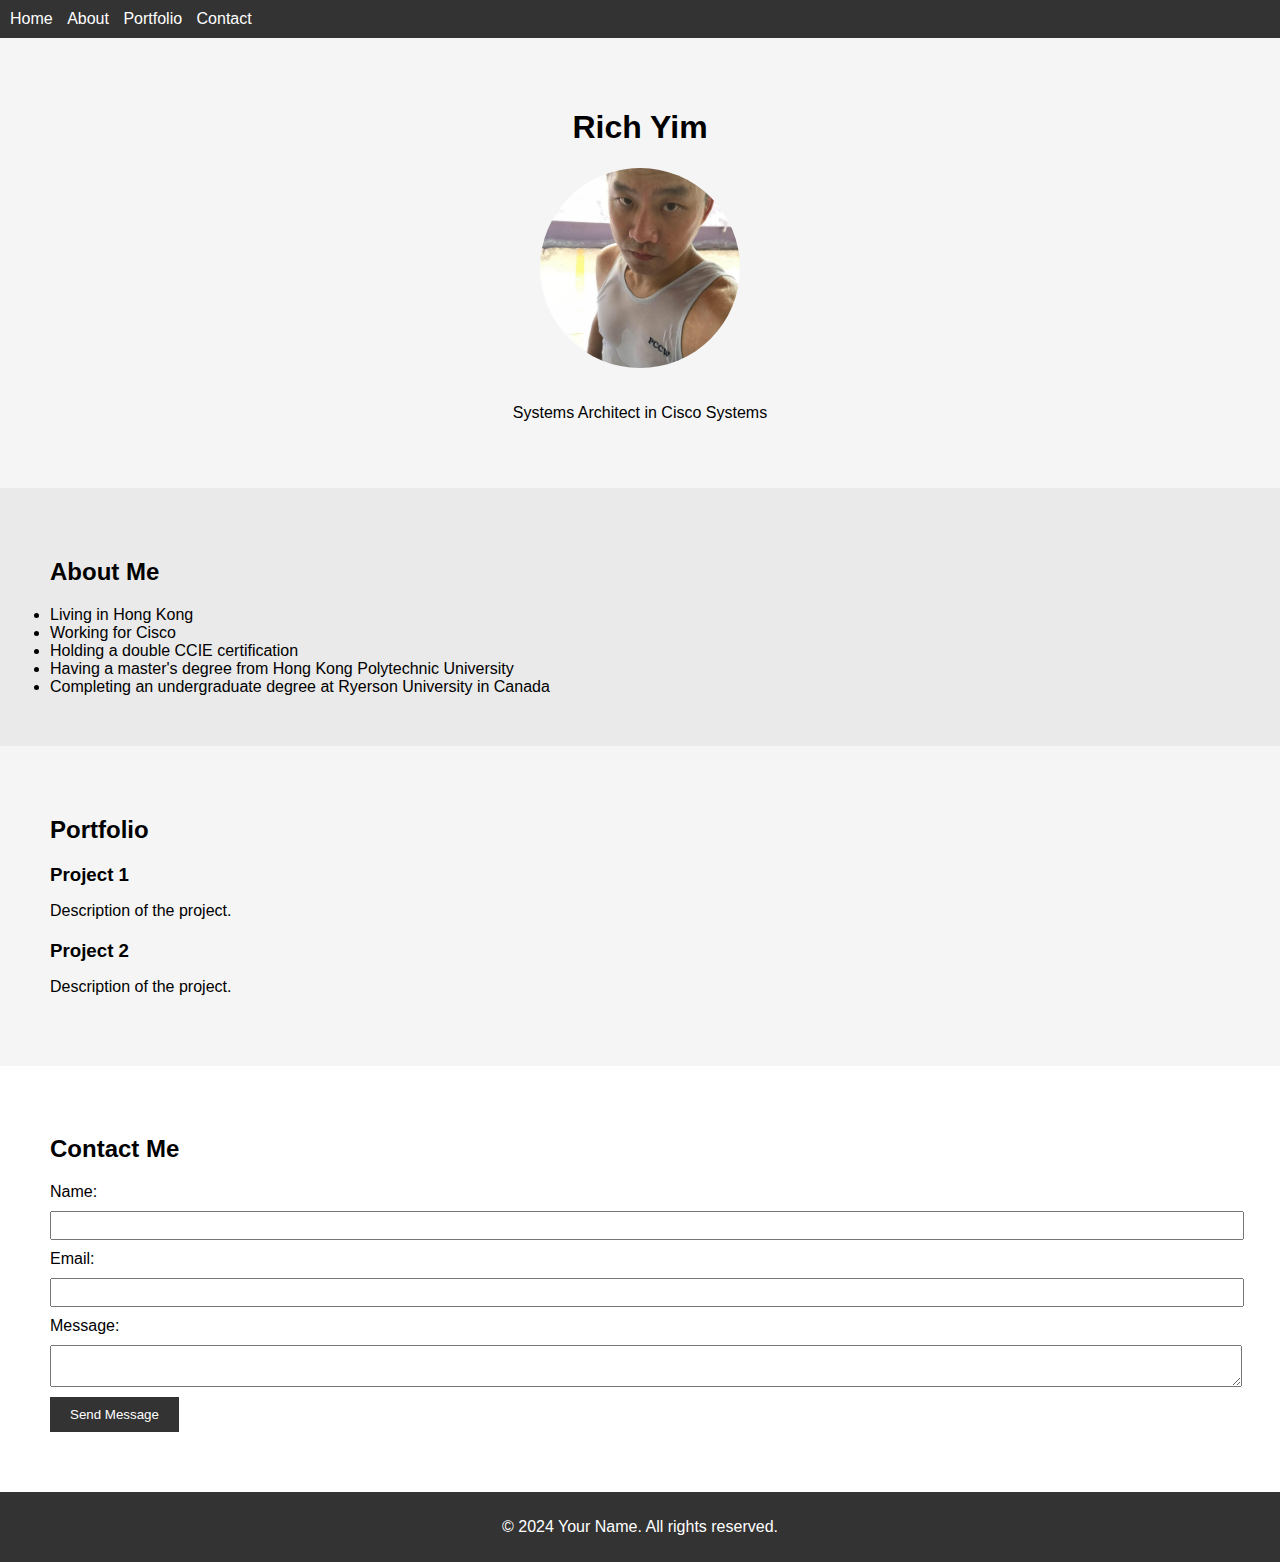
<file: index.html>
<!DOCTYPE html>
<html>
<head>
  <title>Rich Yim</title>
  <link rel="stylesheet" type="text/css" href="styles.css">
</head>
<body>
  <header>
    <nav>
      <ul>
        <li><a href="#home">Home</a></li>
        <li><a href="#about">About</a></li>
        <li><a href="#portfolio">Portfolio</a></li>
        <li><a href="#contact">Contact</a></li>
      </ul>
    </nav>
  </header>

  <section id="home">
    <h1>Rich Yim</h1>
    <div class="profile-photo">
      <img src="photo.jpg" alt="Your Photo">
    </div>
    <p>Systems Architect in Cisco Systems</p>
  </section>

  <section id="about">
    <h2>About Me</h2>
  <ul>
    <li>Living in Hong Kong</li>
    <li>Working for Cisco</li>
    <li>Holding a double CCIE certification</li>
    <li>Having a master's degree from Hong Kong Polytechnic University</li>
    <li>Completing an undergraduate degree at Ryerson University in Canada</li>
  </ul>
  </section>

  <section id="portfolio">
    <h2>Portfolio</h2>
    <div class="project">
      <h3>Project 1</h3>
      <p>Description of the project.</p>
    </div>
    <div class="project">
      <h3>Project 2</h3>
      <p>Description of the project.</p>
    </div>
    <!-- Add more projects as needed -->
  </section>

  <section id="contact">
    <h2>Contact Me</h2>
    <form>
      <label for="name">Name:</label>
      <input type="text" id="name" name="name" required>

      <label for="email">Email:</label>
      <input type="email" id="email" name="email" required>

      <label for="message">Message:</label>
      <textarea id="message" name="message" required></textarea>

      <input type="submit" value="Send Message">
    </form>
  </section>

  <footer>
    <p>&copy; 2024 Your Name. All rights reserved.</p>
  </footer>
</body>
</html>
</file>
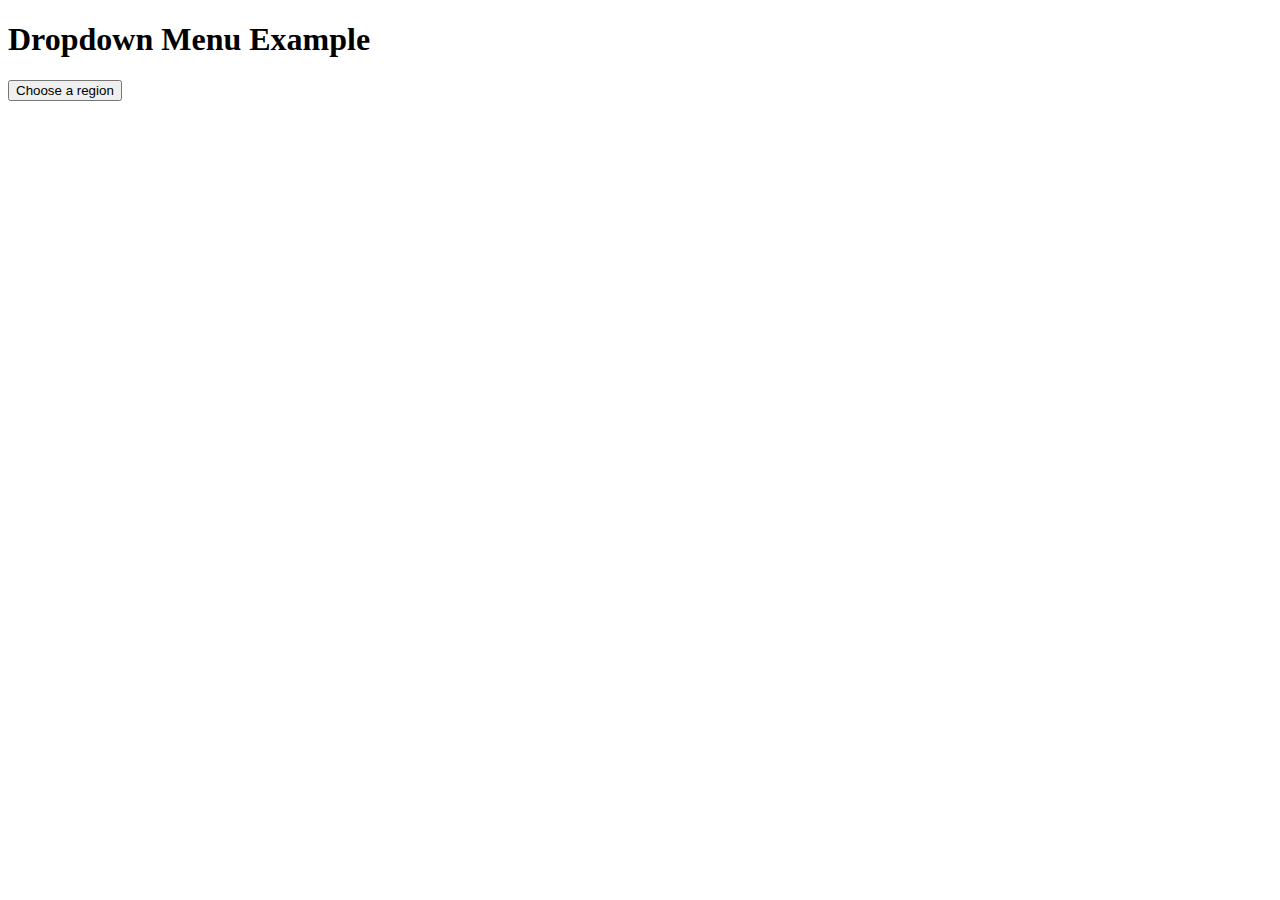
<file: Spaces/dashboard/index.html>
<!DOCTYPE html>
<html>
<head>
  <title>Cisco Spaces 3D map</title>
  <link rel="stylesheet" type="text/css" href="styles.css">
</head>
<body>
  <h1>Dropdown Menu Example</h1>
  <div class="dropdown">
    <button class="dropbtn">Choose a region</button>
    <div class="dropdown-content">
      <a href="APJC.html">APJC</a>
      <a href="EMEA.html">EMEA</a>
      <a href="US.html">US</a>
    </div>
  </div>
</body>
</html>
</file>
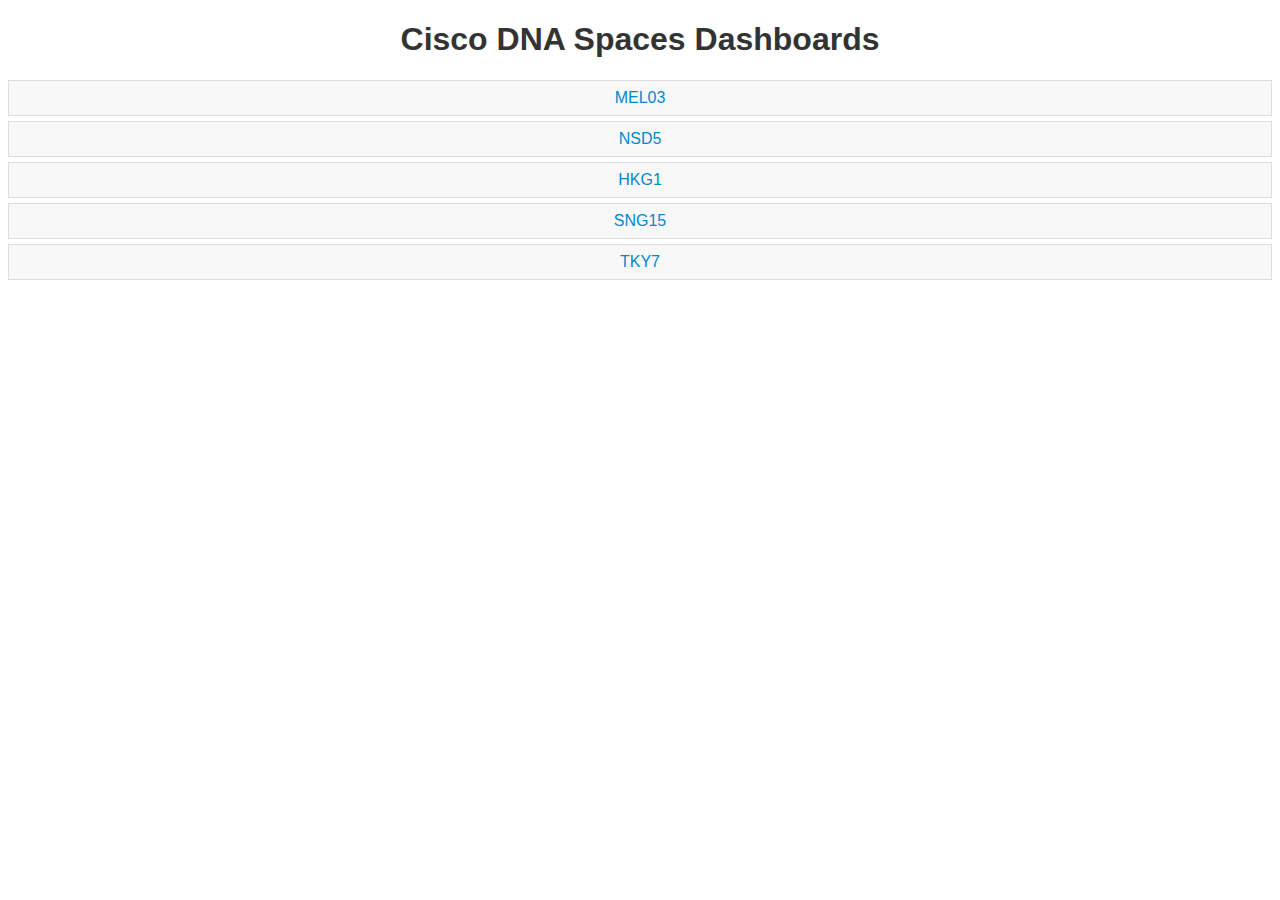
<file: Spaces/dashboard/APJC.html>
<!DOCTYPE html>
<html lang="en">
<head>
    <meta charset="UTF-8">
    <title>Cisco DNA Spaces Dashboards</title>
    <link rel="stylesheet" href="abc.css">
</head>
<body>
    <h1>Cisco DNA Spaces Dashboards</h1>
    <ul>
        <li><a href="https://workspaces.dnaspaces.io/#/preview/?token=7fcd86f7-262b-4baa-aaae-cac8ff8a1e6d#/dashboard" target="_blank">MEL03</a></li>
        <li><a href="https://workspaces.dnaspaces.io/#/preview/?token=7926618f-9a33-47ba-b2da-7cfd33207d62#/dashboard" target="_blank">NSD5</a></li>
        <li><a href="https://workspaces.dnaspaces.io/#/preview/?token=22409a46-c506-4e72-b3a2-79615b7a8973#/dashboard" target="_blank">HKG1</a></li>
        <li><a href="https://workspaces.dnaspaces.io/#/preview/?token=88dac355-8eb3-4c1c-80a7-e552261cbc94#/dashboard" target="_blank">SNG15</a></li>
        <li><a href="https://workspaces.ciscospaces.sg/#/preview/?token=75bd53df-d8f3-4b98-b377-1955b6e15a3d" target="_blank">TKY7</a></li>
    </ul>
</body>
</html>
</file>
<file: Spaces/dashboard/styles.css>
.dropdown {
  position: relative;
  display: inline-block;
}

.dropdown-content {
  display: none;
  position: absolute;
  background-color: #f9f9f9;
  min-width: 160px;
  box-shadow: 0px 8px 16px 0px rgba(0,0,0,0.2);
  z-index: 1;
}

.dropdown-content a {
  color: black;
  padding: 12px 16px;
  text-decoration: none;
  display: block;
}

.dropdown-content a:hover {
  background-color: #f1f1f1;
}

.dropdown:hover .dropdown-content {
  display: block;
}
</file>
<file: Spaces/dashboard/abc.css>
/* abc.css */
body {
    font-family: Arial, sans-serif;
}

h1 {
    color: #333;
    text-align: center;
}

ul {
    list-style-type: none;
    padding: 0;
}

ul li {
    padding: 8px;
    background-color: #f8f8f8;
    border: 1px solid #ddd;
    margin-bottom: 5px;
    text-align: center;
}

ul li a {
    text-decoration: none;
    color: #0088cc;
    display: block;
    width: 100%;
    height: 100%;
}

ul li a:hover {
    background-color: #e8e8e8;
}
</file>
<file: styles.css>
/* Reset default browser styles */
html, body, ul, li {
  margin: 0;
  padding: 0;
}

/* Set a base font size and family */
body {
  font-size: 16px;
  font-family: Arial, sans-serif;
}

/* Header styles */
header {
  background-color: #333;
  color: #fff;
  padding: 10px;
}

nav ul {
  list-style: none;
}

nav ul li {
  display: inline;
  margin-right: 10px;
}

nav ul li a {
  color: #fff;
  text-decoration: none;
}

/* Section styles */
section {
  padding: 50px;
}

#home {
  background-color: #f5f5f5;
  display: flex;
  flex-direction: column;
  align-items: center;
}

.profile-photo {
  width: 200px;
  height: 200px;
  border-radius: 50%;
  overflow: hidden;
  margin-bottom: 20px;
}

.profile-photo img {
  width: 100%;
  height: 100%;
  object-fit: cover;
}

#about {
  background-color: #eaeaea;
}

#portfolio {
  background-color: #f5f5f5;
}

.project {
  margin-bottom: 20px;
}

.project h3 {
  margin-bottom: 10px;
}

/* Contact form styles */
form {
  margin-top: 20px;
}

label, input, textarea {
  display: block;
  margin-bottom: 10px;
}

input[type="text"],
input[type="email"],
textarea {
  width: 100%;
  padding: 5px;
}

input[type="submit"] {
  background-color: #333;
  color: #fff;
  padding: 10px 20px;
  border: none;
  cursor: pointer;
}

/* Footer styles */
footer {
  background-color: #333;
  color: #fff;
  text-align: center;
  padding: 10px;
}
</file>
